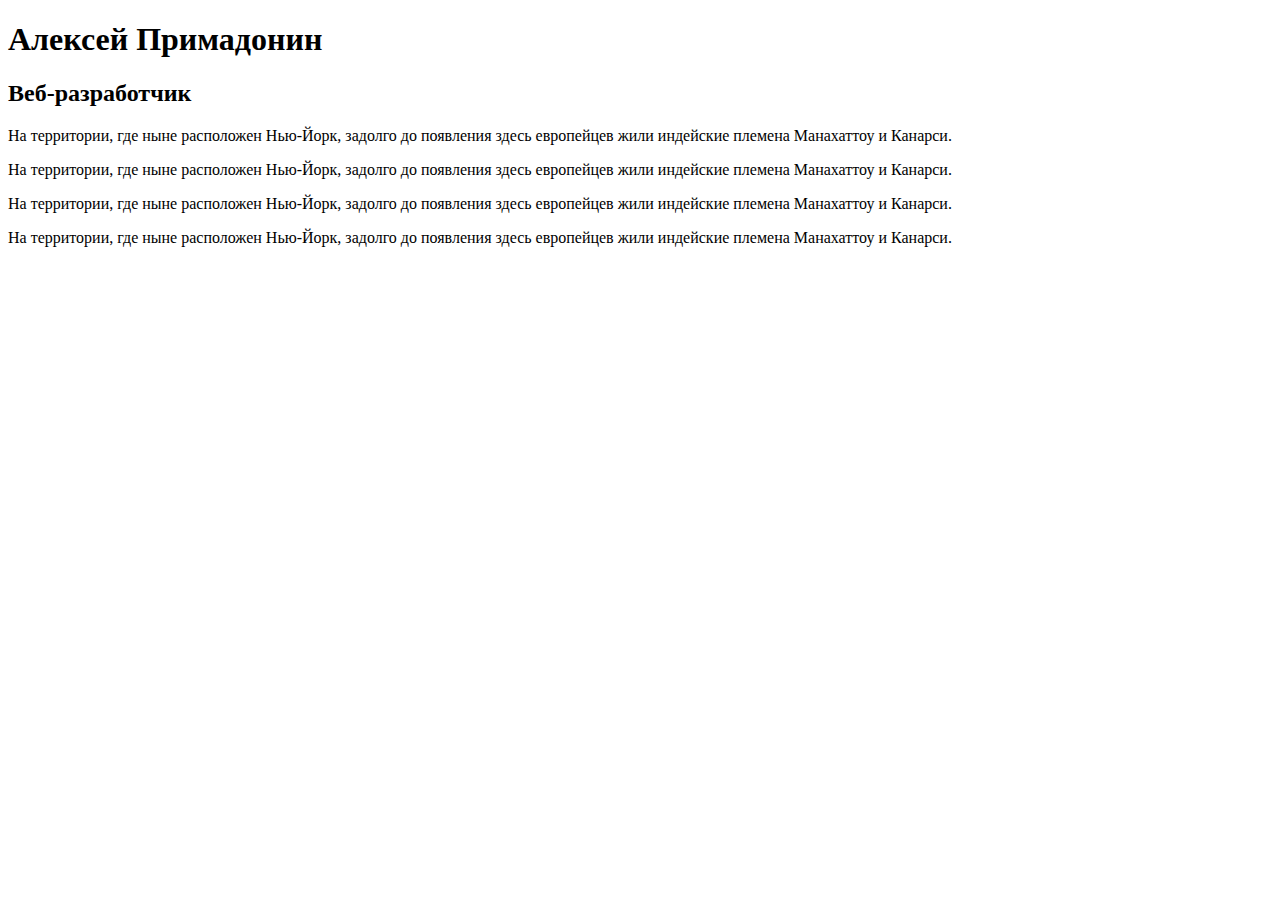
<file: 2.html>
<!DOCTYPE html>
<html>
<head>
    <title>Моё резюме</title>
    <meta charset="UTF-8">
</head>
<body>
<h1>Алексей Примадонин</h1>
<h2>Веб-разработчик</h2>
<p>
<p>На территории, где ныне расположен Нью-Йорк, задолго до появления здесь европейцев жили индейские племена Манахаттоу и Канарси.</p>

<p>На территории, где ныне расположен Нью-Йорк, задолго
    до появления здесь европейцев жили индейские племена
    Манахаттоу и Канарси.</p>

<p>На территории, где ныне расположен Нью-Йорк, задолго

    до появления здесь европейцев жили индейские племена

    Манахаттоу и Канарси.</p>

<p>На территории,    где ныне расположен Нью-Йорк,   задолго
    до появления    здесь европейцев     жили индейские племена
    Манахаттоу и         Канарси.</p>
</p>
</body>
</html>

<!doctype html>
</file>
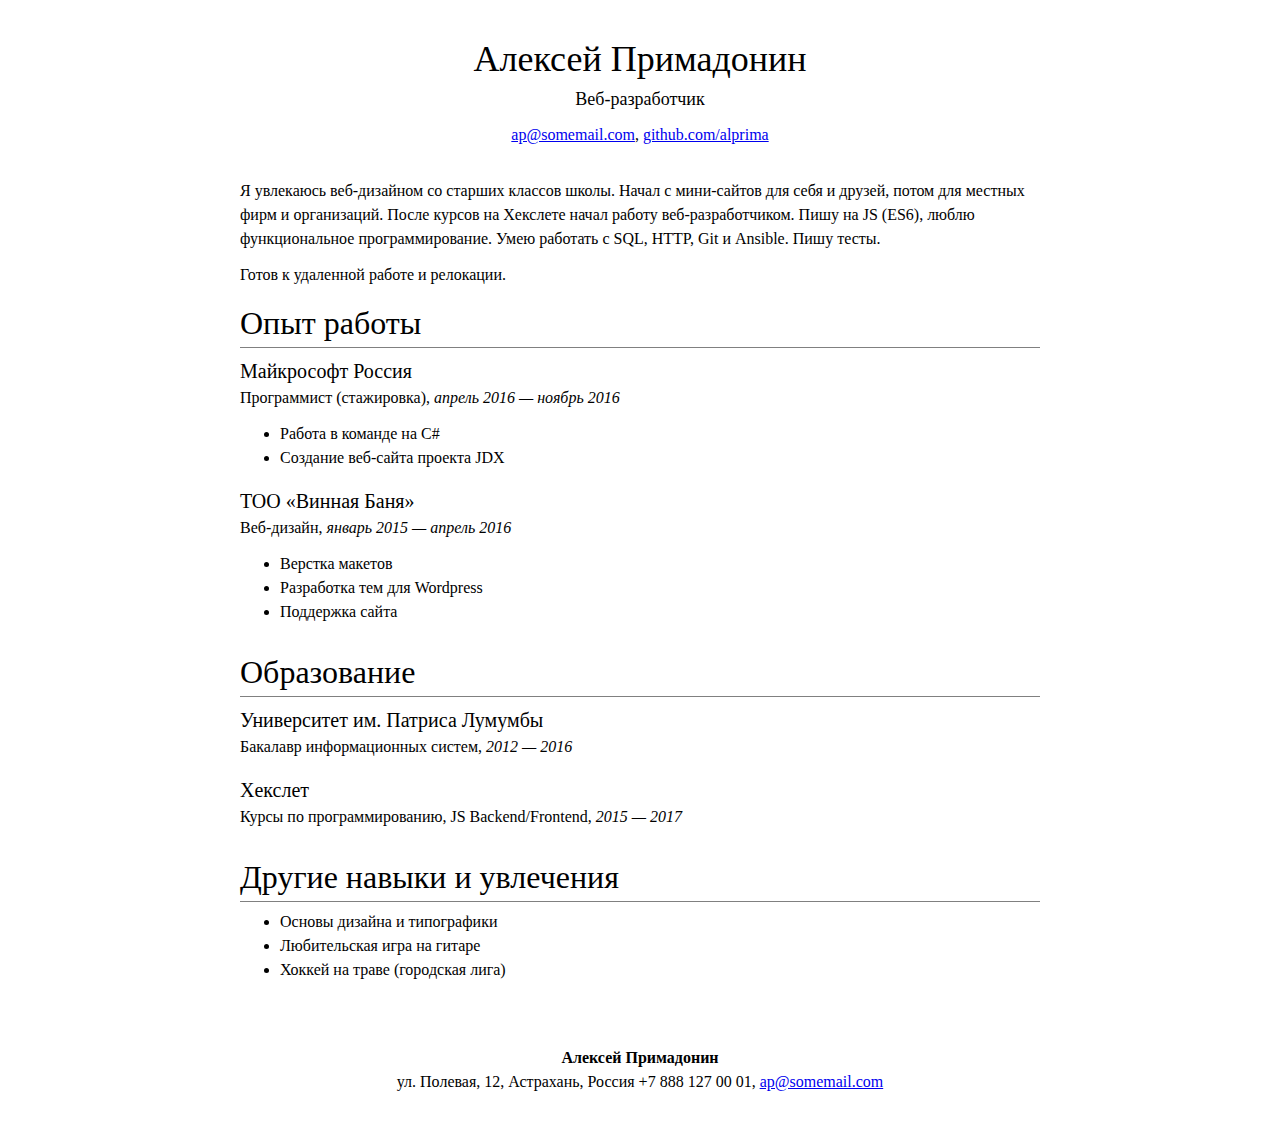
<file: резюме.html>
<!-- BEGIN -->
<!DOCTYPE html>
<html>

<head>
    <meta charset="UTF-8">
    <link rel="stylesheet" type="text/css" href="style.css">
    <title>Резюме Алексей Примадонин</title>
</head>

<body>
<div id="header">
    <h1>Алексей Примадонин</h1>
    <h2 class="header-title">Веб-разработчик</h2>
    <p>
        <a href="mailto:ap@somemail.com">ap@somemail.com</a>,
        <a href="https://github.com/alprima">github.com/alprima</a>
    </p>
</div>

<div id="main">
    <p>
        Я увлекаюсь веб-дизайном со старших классов школы. Начал с мини-сайтов для себя и друзей, потом для местных фирм и организаций. После курсов на Хекслете начал работу веб-разработчиком. Пишу на JS (ES6), люблю функциональное программирование. Умею работать с SQL, HTTP, Git и Ansible. Пишу тесты.
    </p>

    <p>
        Готов к удаленной работе и релокации.
    </p>

    <div class="main_section">
        <h2>Опыт работы</h2>

        <div class="main_section_item">
            <h3>Майкрософт Россия</h3>
            <p>Программист (стажировка), <i>апрель 2016 — ноябрь 2016</i></p>
            <ul>
                <li>Работа в команде на C#</li>
                <li>Создание веб-сайта проекта JDX</li>
            </ul>
        </div>

        <div class="main_section_item">
            <h3>TOO «Винная Баня»</h3>
            <p>Веб-дизайн, <i>январь 2015 — апрель 2016</i></p>
            <ul>
                <li>Верстка макетов</li>
                <li>Разработка тем для Wordpress</li>
                <li>Поддержка сайта</li>
            </ul>
        </div>
    </div>

    <div class="main_section">
        <h2>Образование</h2>

        <div class="main_section_item">
            <h3>Университет им. Патриса Лумумбы</h3>
            <p>Бакалавр информационных систем, <i>2012 —  2016</i></p>
        </div>

        <div class="main_section_item">
            <h3>Хекслет</h3>
            <p>Курсы по программированию, JS Backend/Frontend, <i>2015 — 2017</i></p>
        </div>
    </div>

    <div class="main_section">
        <h2>Другие навыки и увлечения</h2>

        <div class="main_section_item">
            <ul>
                <li>Основы дизайна и типографики</li>
                <li>Любительская игра на гитаре</li>
                <li>Хоккей на траве (городская лига)</li>
            </ul>
        </div>
    </div>

</div>

<div id="footer">
    <strong>Алексей Примадонин</strong>
    <br/>
    ул. Полевая, 12, Астрахань, Россия +7 888 127 00 01, <a href="mailto:ap@somemail.com">ap@somemail.com</a>
</div>

</body>
</html>
<!-- END -->
</file>
<file: style.css>
/* BEGIN (write your solution here) */
body {
    font-family: Georgia;
    font-size: 16px;
    margin: 0 auto;   /* center content */
    max-width: 800px; /* limit width */
    line-height: 1.5;
    padding-top: 32px;
    padding-bottom: 32px;
}
/* BEGIN */
p {
    margin-top: 0;
    margin-bottom: 12px;
}

ul {
    margin-top: 0;
}

h1, h2, h3 {
    font-weight: 400;
    margin: 0;
}

h1 {
    font-size: 36px;
}

h2 {
    font-size: 32px;
    border-bottom: 1px grey solid;
    margin-bottom: 8px;
}

.header-title {
    font-size: 18px;
    border-bottom: none;
    margin-bottom: 10px;
}

h3 {
    font-size: 20px;
}

#header {
    margin-bottom: 32px;
    text-align: center;
}

.main_section {
    margin-bottom: 24px;
}

.main_section_item {
    margin-bottom: 16px;
}

#footer {
    margin-top: 64px;
    text-align: center;}



/* END */
</file>
